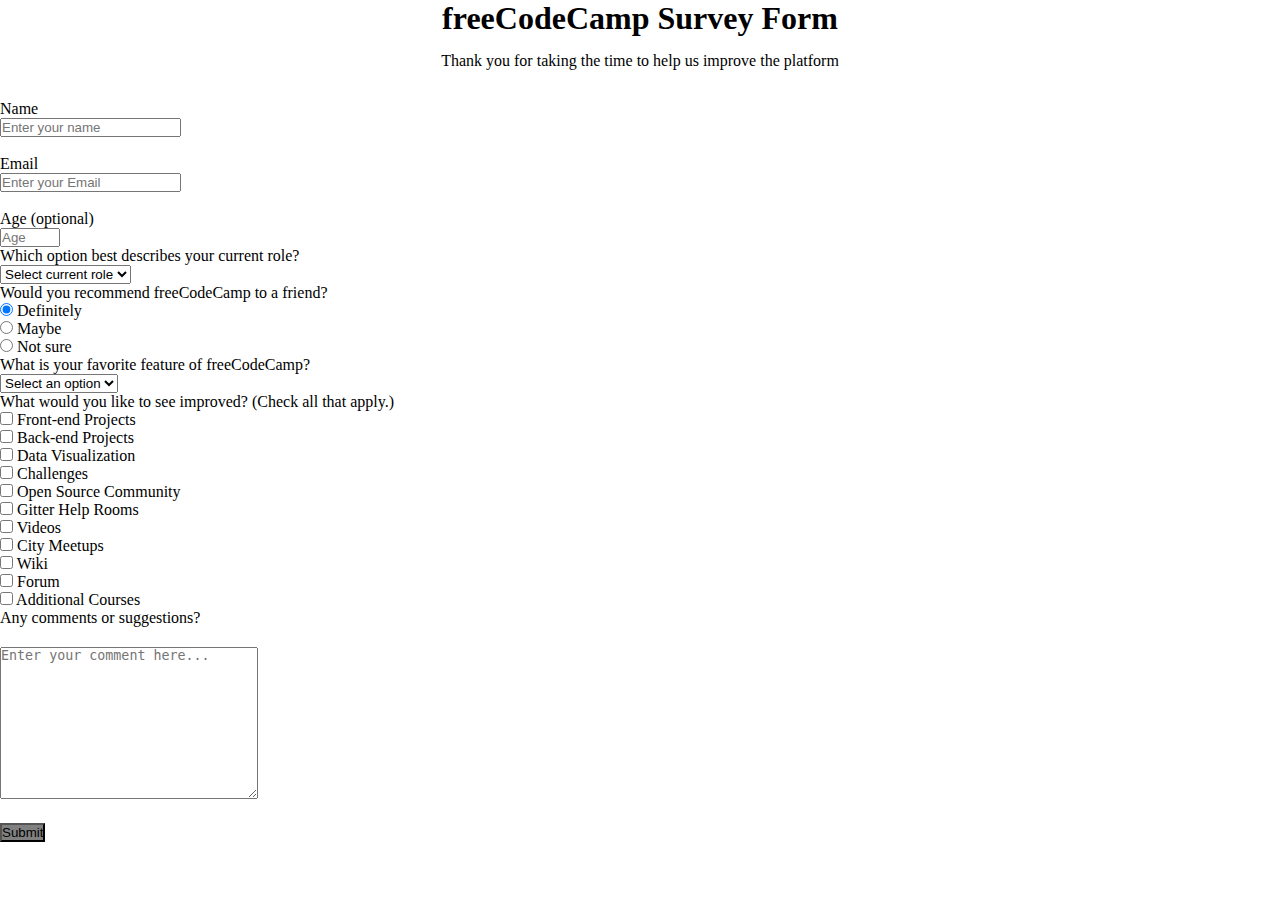
<file: index.html>
<!DOCTYPE html>
<html lang="en" >
<head>
  <meta charset="UTF-8">
  <title>CodePen - FCC: Survey Form</title>
  <link rel="stylesheet" href="./style.css">

</head>
<body>
<!-- partial:index.partial.html -->
<script src="https://cdn.freecodecamp.org/testable-projects-fcc/v1/bundle.js"></script>

<div class="container">
  <h1 id="title">freeCodeCamp Survey Form</h1>
<p id="description">Thank you for taking the time to help us improve the platform</p>
<form id="survey-form">
  <label for="name" id="name-label">Name</label> <br>
  <input id="name" type="text" placeholder="Enter your name" required/> <br><br>
  <label for="email" id="email-label">Email</label> <br>
  <input id="email" type="email" placeholder="Enter your Email" required/> <br><br>
  <label for="number" id="number-label">Age (optional)</label> <br>
  <input id="number" type="number" placeholder="Age" min="1" max="150"/>
  <p>Which option best describes your current role?</p>
  
  <select name="current-role" id="dropdown">
    <option value="Select current role" selected>Select current role</option>
    <option value="student">Student</option>
    <option value="full-time-job">Full Time Job</option>
    <option value="full-time-learner">Full Time Learner</option>
    <option value="unknown">Prefer not to say</option>
    <option value="other">Other</option>
    
  </select> <br>
  
  <p>Would you recommend freeCodeCamp to a friend?</p>
  <input type="radio" name="recommendation" value="Definitely" checked> Definitely <br>
  <input type="radio" name="recommendation" value="Maybe"> Maybe <br>
  <input type="radio" name="recommendation" value="Not sure"> Not sure
  <p>What is your favorite feature of freeCodeCamp?</p>
  <select name="favorite-feature" id="favorite-feature">
    <option value="Select current role" selected>Select an option</option>
    <option value="challenges">Challenges</option>
    <option value="projects">Projects</option>
    <option value="community">Community</option>
    <option value="open-source">Open Source</option>
    
  </select> <br>
  
  <p>What would you like to see improved? (Check all that apply.)</p>
  <input type="checkbox" name="front-end-projects" value="front-end-projects" id="checkbox"> Front-end Projects <br>
  <input type="checkbox" name="back-end-projects" value="back-end-projects"> Back-end Projects <br>
  <input type="checkbox" name="data-visualization" value="data-visualization"> Data Visualization <br>
  <input type="checkbox" name="challenges" value="challenges"> Challenges <br>
  <input type="checkbox" name="open-source-community" value="open-source-community"> Open Source Community <br>
  <input type="checkbox" name="gitter-help-rooms" value="gitter-help-rooms"> Gitter Help Rooms <br>
  <input type="checkbox" name="videos" value="videos"> Videos <br>
  <input type="checkbox" name="city-meetups" value="city-meetups"> City Meetups <br>
  <input type="checkbox" name="wiki" value="wiki"> Wiki <br>
  <input type="checkbox" name="forum" value="forum"> Forum <br>
  <input type="checkbox" name="additional-courses" value="additional-courses"> Additional Courses
  <p>Any comments or suggestions?</p>
  <textarea name="message" id="message" placeholder="Enter your comment here..." cols="30" rows="10"></textarea>
  <br>
  <button id="submit" type="submit">Submit</button>
  

  
 

  
  
</form>
  
</div>
<!-- partial -->
  
</body>
</html>
</file>
<file: style.css>
* {
  margin: 0;
  padding: 0;
  box-sizing: border-box;
}
body {
  background-image:     url("https://images.unsplash.com/photo-1579546929518-9e396f3cc809?ixlib=rb-1.2.1&w=1000&q=80");
  background-repeat: no-repeat;
  background-size: cover;
}
#survey-form {
  margin: 30px 0;
}
#title {
  text-align: center;  
}
#description {
  text-align: center;
  margin: 15px 0;
}
#message {
  margin: 20px 0;
}
#submit {
  background-color: gray;
}
</file>
